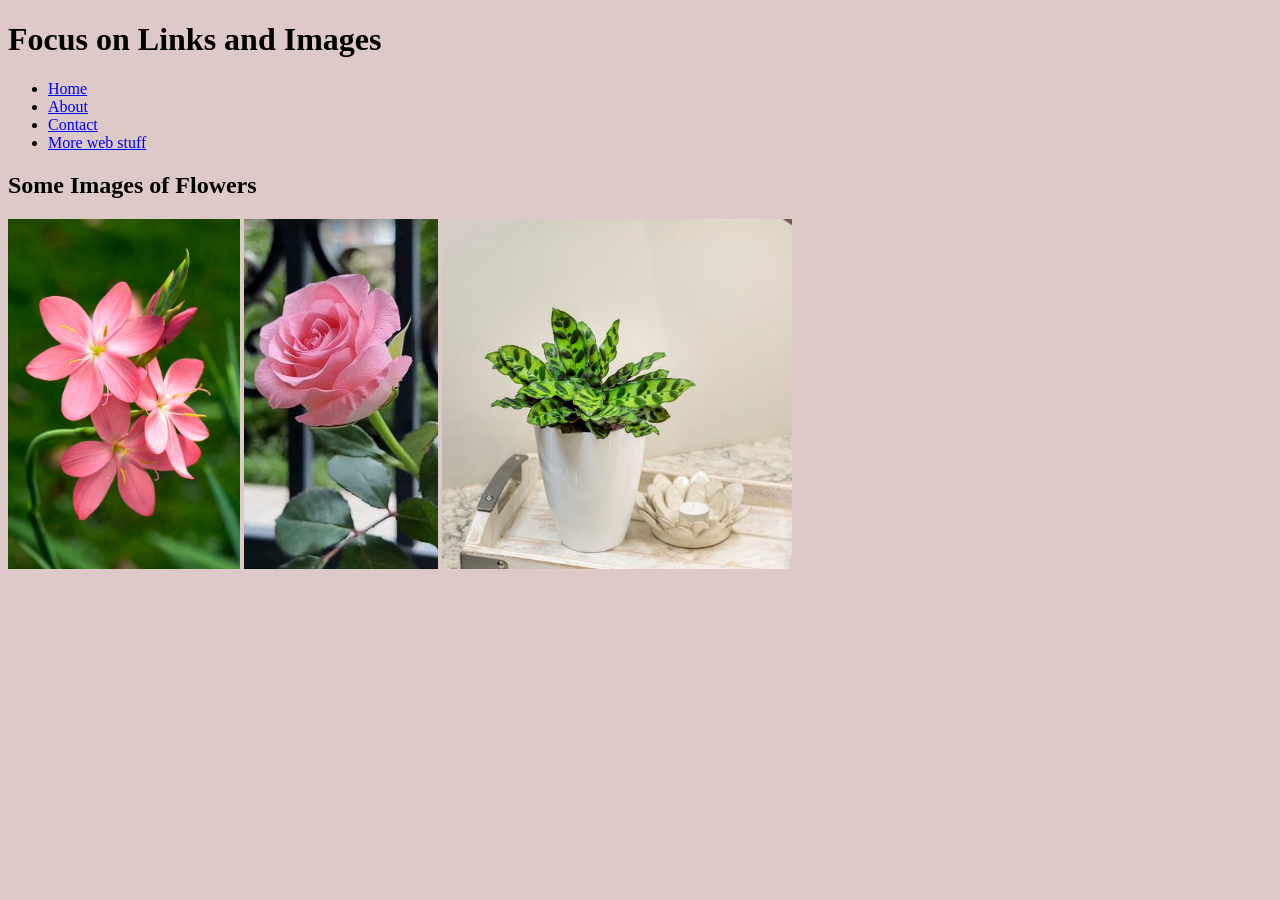
<file: index.html>
<!DOCTYPE html>
<html lang="en">
<head>
    <meta charset="UTF-8">
    <meta name="viewport" content="width=device-width, initial-scale=1.0">
    <!--use the link tag to connect the CSS file to the HTML file-->
    <link rel="stylesheet" href="styles/style.CSS">
    <title>Week 4 - Links and Images</title>
   </head>
<body>
    <header>
        <h1>Focus on Links and Images</h1>
    </header>
    <nav>
     <!-- navigation is often organized in lists for easier styling and organization -->
        <ul>
            <li><a href="index.html">Home</a></li>
            <li><a href="about.html">About</a></li>
            <li><a href="contact.html">Contact</a></li>
            <!-- external pages need the full adress..
            use _blank to open in a new tab -->
          <li><a href="https://imad.gitlab.io" target="_blank">More web stuff</a></li>
        </ul>
    </nav>
    
    <main>
       <article>
       <!-- article shoud always contain a heading tag (h1- h6) -->
          <h2>Some Images of Flowers</h2>
            <img src="image/flower1.jpg" alt="A picture of a flower">
            <img src="image/flower2.jpg" alt="A picture of a flower">
            <img src="image/plant1.jpg" alt="A picture of a plant">
       </article>
    </main>
    <footer>
    
    </footer>

</body>
</html>
</file>
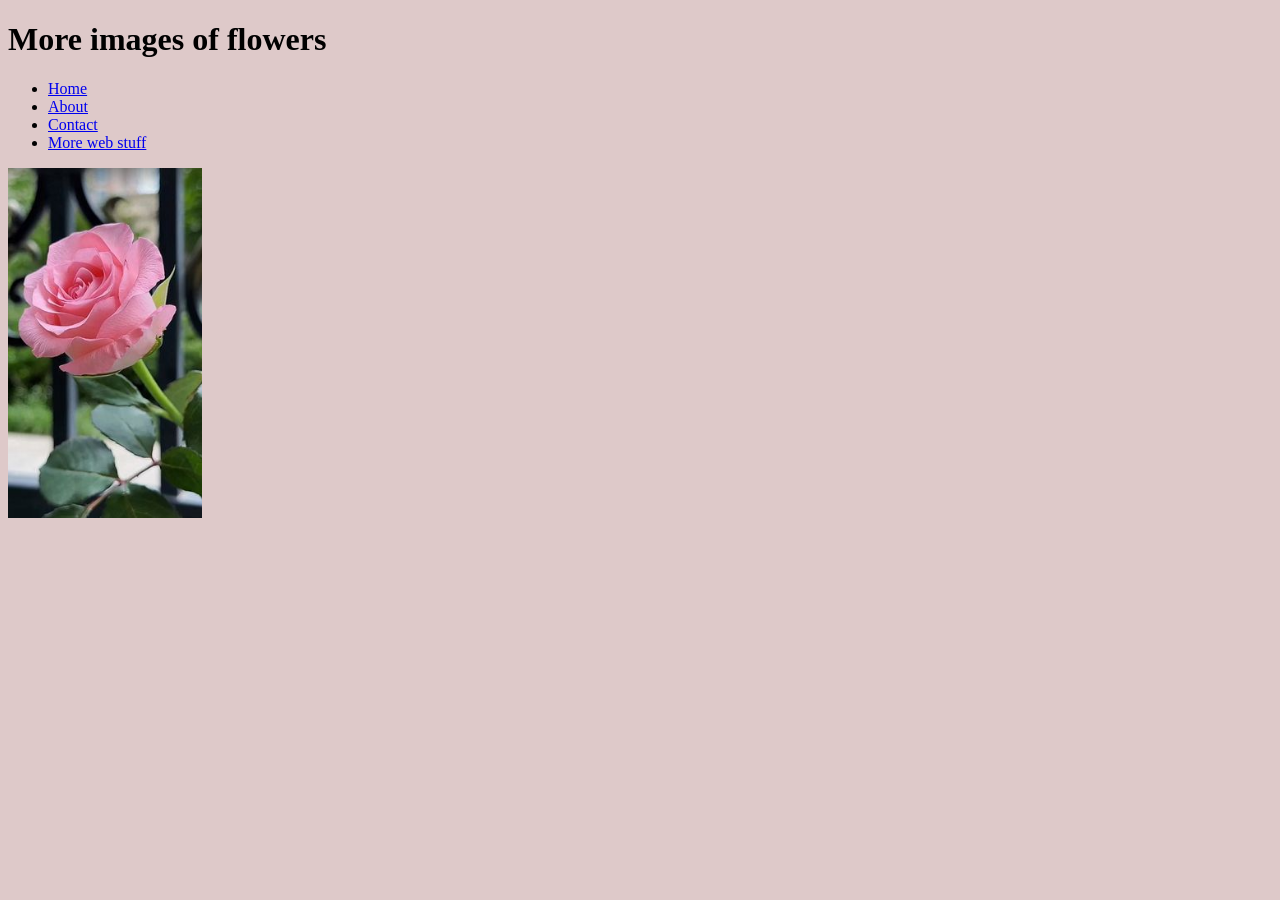
<file: about.html>
<!DOCTYPE html>
<html lang="en">
<head>
    <meta charset="UTF-8">
    <meta name="viewport" content="width=device-width, initial-scale=1.0">
     <link rel="stylesheet" href="styles/style.CSS">
    <title>About Flower (and links and images)</title>
</head>
<body>
    <header>
        <h1>More images of flowers</h1>
    </header>
    <nav>
     <!-- navigation is often orginaded in lists for easyer styling and organization -->
        <ul>
            <li><a href="index.html">Home</a></li>
            <li><a href="about.html">About</a></li>
            <li><a href="contact.html">Contact</a></li>
             <!-- external pages need the full adress..
              use _blank to open in a new tab -->
            <li><a href="https://imad.gitlab.io" target="_blank">More web stuff</a></li>
        </ul>
    </nav>
    <main>
        <img src="image/flower2.jpg" alt="A picture of a flower">
    </main>
</body>
</html>
</file>
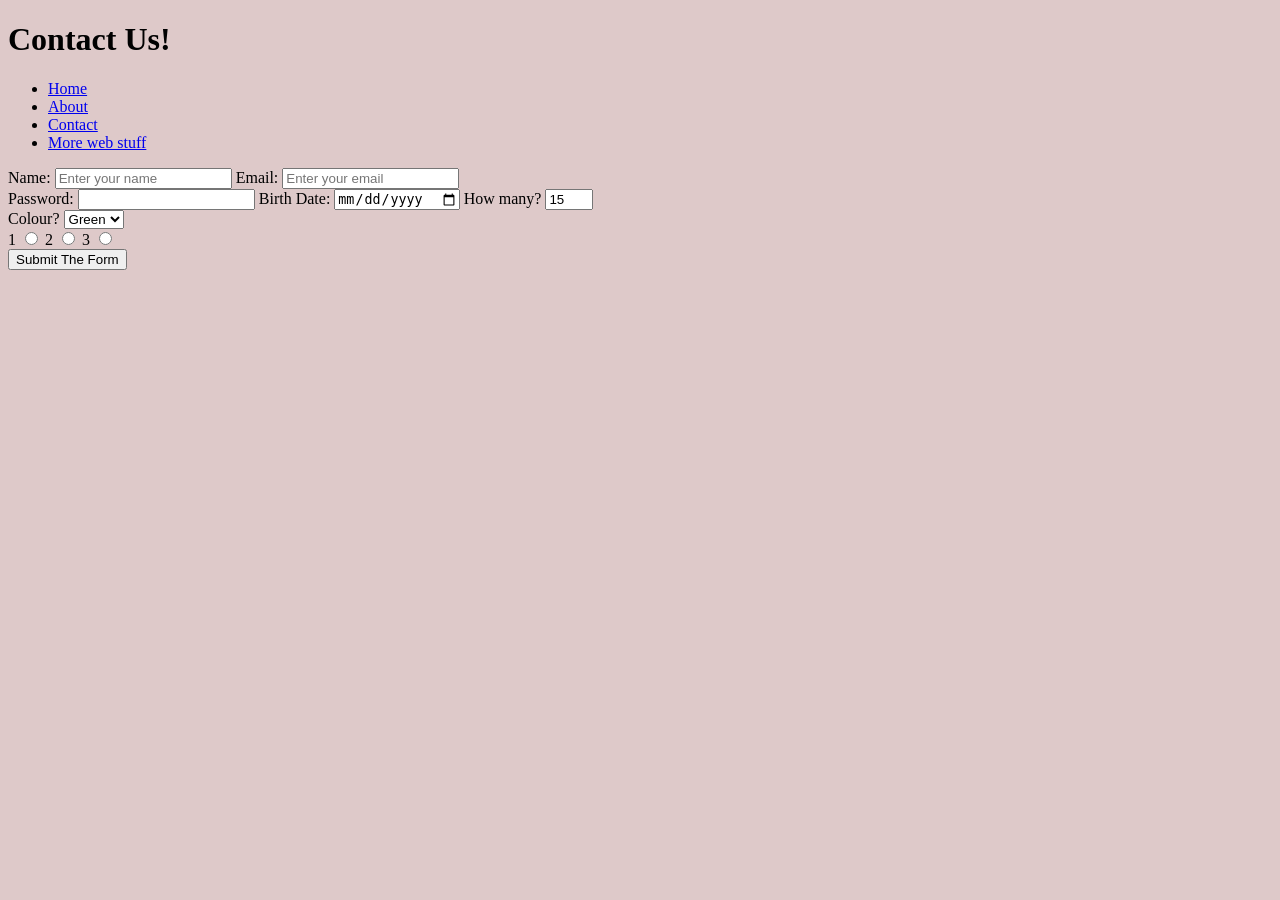
<file: contact.html>
<!DOCTYPE html>
<html lang="en">
<head>
    <meta charset="UTF-8">
    <meta name="viewport" content="width=device-width, initial-scale=1.0">
    <!--use the link tag to connect the CSS file to the HTML file-->
    <link rel="stylesheet" href="styles/style.CSS">
    <title>Week 4 - Contact form</title>
   </head>
<body>
       <header>
          <h1>Contact Us!</h1>
       </header>

   <nav>
       <!-- navigation is often organized in lists for easyer styling and organization -->
        <ul>
            <li><a href="index.html">Home</a></li>
            <li><a href="about.html">About</a></li>
             <li><a href="contact.html">Contact</a></li>
                <!-- external pages need the full adress..
                use _balnk to opne in a new tab -->
         <li><a href="https://imad.gitlab.io" target="_blank">More web stuff</a></li>
        </ul>  
   </nav>
    <main>
       <!-- html forms let users enter infomation in to your site. -->
       <!-- form requir two attributes to tell them how to submit; actions tells the form where     
        to go(what page) method tells the form how to send the informarion the post method 
        sends the  informaation in a encrypted packge the get method sends the information
        unencrypted in the browser URL -->
   <form action="contact.html" method="get">
        <section>
          <!-- to link the label to  with the input,use "for" on the 
           label matching  the "id" on the input -->
          <label for="name">Name:</label>
          <input id="name" type="text"name="name" placeholder="Enter your name">

          <!-- with input you can specify different types-->
         <label for="email">Email:</label>
         <input id="email" type="email"name="email" placeholder="Enter your email">
       </section>
        
       <section>
         <!-- the section are block elements,so these form elemnts-->
         <label for="password">Password:</label>
         <input id="password" type="password" name="password">
          
         <label for="when"> Birth Date:</label>
         <input id="when" type="date"name="when">
         <!-- for numbers you can specify a min and max value so user dont enter something
           higher or lower than you want -->
         <label for="how">How many?</label>
         <input id="how" type="number" min="10" max="50" name="how" value="15">
       </section>

       <section>
            <!-- to make a dropdown menu, use the select element, and add options inside it -->
       
            <label for="Colours">Colour?</label>
            <select name="Colours" id="Colours">
        
            <option value="Blue"selected >Blue</option>
            <option value="Red" selected>Red</option>
            <option value="Green" selected>Green</option>
            </select>
  
             <section> 
           <!-- radio buttons opertae as aset ,check one.and the others uncheck-->
         
   
            <label for="one">1</label>
            <input type="radio" id="one" name="howmany " value="1">

            <label for="two">2</label>
            <input type="radio" id="two" name="howmany " value="2">

            <label for="three">3</label>
            <input type="radio" id="three" name="howmany " value="3">

         </section>
       </section>

       <section>
        <!-- to submit a form,add a submit button,this button will submit everthing containd
         inside of one form tag-->
          <!-- the value attribute displays text on the button -->
       
        <input type="submit" value="Submit The Form" name="submit">
       </section>
   </form>
   </main>
     <footer>
    
     </footer>

</body>
</html>
</file>
<file: styles/style.CSS>
/* This is a CSS comment */

body {
    background-color: #dec9c9;
   
}
/* This will apply style to all images on your page*/
img {
    /*only style one dimension -width or height- to maintain the aspect ratio of the image*/
    height:350px;
    }
</file>
